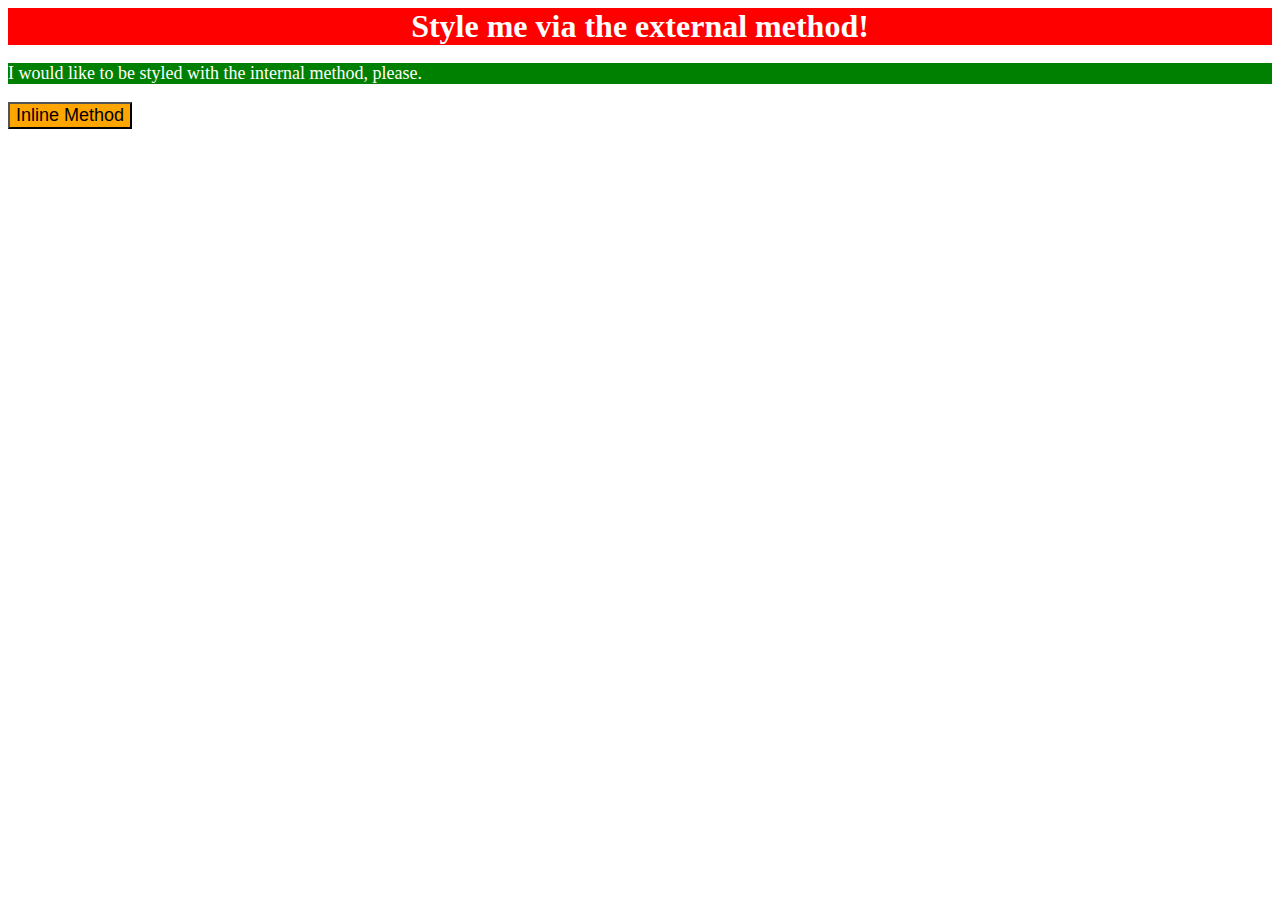
<file: foundations/01-css-methods/index.html>
<!DOCTYPE html>
<html lang="en">
  <head>
    <link href="div.css" rel="stylesheet">
    <style>
      p {
        background-color: green;
        color: white;
        font-size: 18px;
      }
    </style>
    <meta charset="UTF-8">
    <meta http-equiv="X-UA-Compatible" content="IE=edge">
    <meta name="viewport" content="width=device-width, initial-scale=1.0">
    <title>Methods for Adding CSS</title>
  </head>
  <body>
    <div>Style me via the external method!</div>
    <p>I would like to be styled with the internal method, please.</p>
    <button style="background-color: orange; font-size: 18px;">Inline Method</button>
  </body>
</html>
</file>
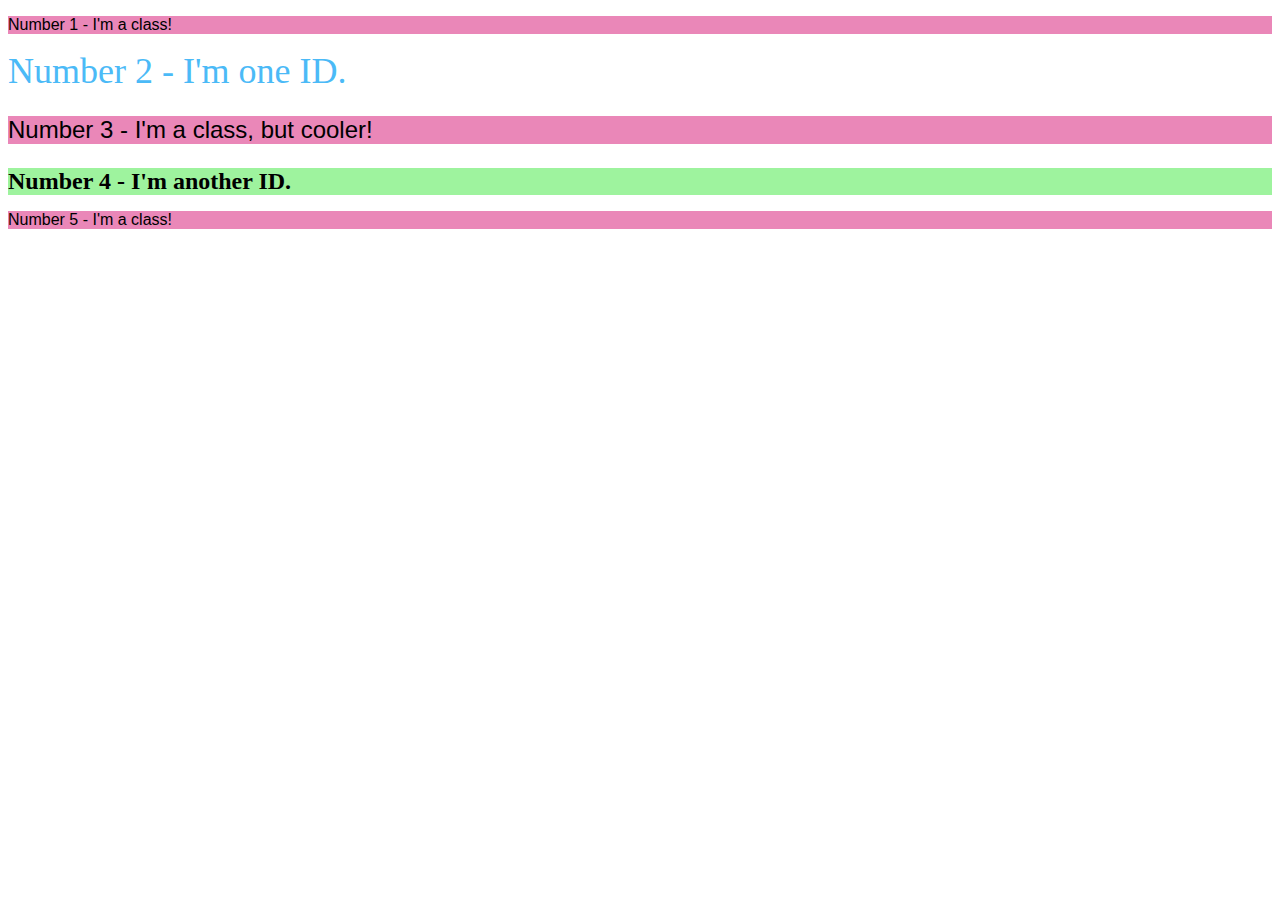
<file: foundations/02-class-id-selectors/index.html>
<!DOCTYPE html>
<html lang="en">
  <head>
    <meta charset="UTF-8">
    <meta http-equiv="X-UA-Compatible" content="IE=edge">
    <meta name="viewport" content="width=device-width, initial-scale=1.0">
    <title>Class and ID Selectors</title>
    <link rel="stylesheet" href="style.css">
  </head>
  <body>
    <p>Number 1 - I'm a class!</p>
    <div id="div1">Number 2 - I'm one ID.</div>
    <p class="cool">Number 3 - I'm a class, but cooler!</p>
    <div class="cool" id="div2">Number 4 - I'm another ID.</div>
    <p>Number 5 - I'm a class!</p>
  </body>
</html>
</file>
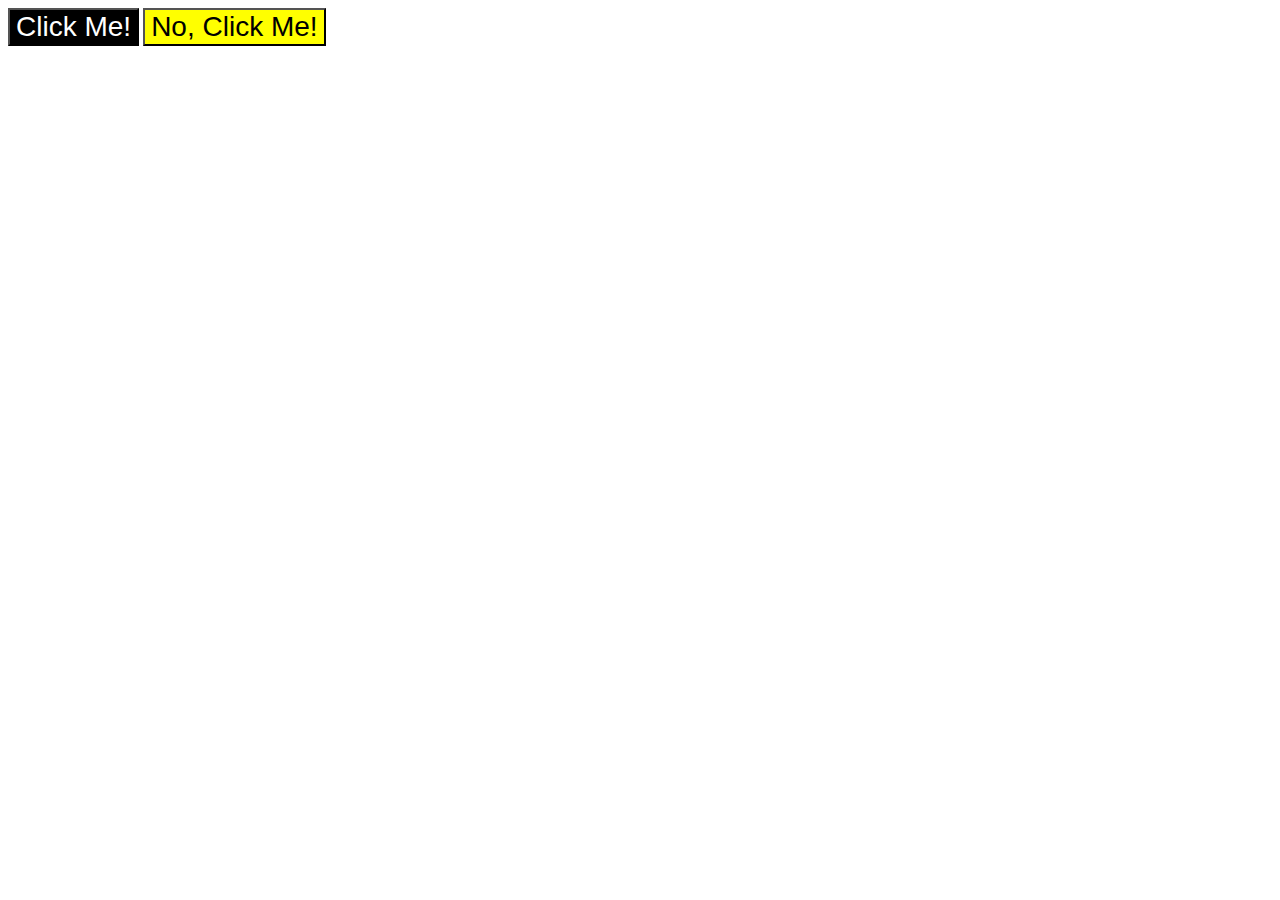
<file: foundations/03-grouping-selectors/index.html>
<!DOCTYPE html>
<html lang="en">
  <head>
    <meta charset="UTF-8">
    <meta http-equiv="X-UA-Compatible" content="IE=edge">
    <meta name="viewport" content="width=device-width, initial-scale=1.0">
    <title>Grouping Selectors</title>
    <link rel="stylesheet" href="style.css">
  </head>
  <body>
    <button class="left">Click Me!</button>
    <button class="right">No, Click Me!</button>
  </body>
</html>
</file>
<file: foundations/01-css-methods/div.css>
div{
    color: white;
    background-color: red;
    font-weight: bold;
    text-align: center;
    font-size: 32px;
}
</file>
<file: foundations/02-class-id-selectors/style.css>
p{
    background-color: rgb(234, 135, 184);
    font-family: Verdana, "DejvaVu Sans", sans-serif;
}
.cool{
    font-size: 24px;
}

#div1{
    color:hsl(201, 91%, 63%);
    font-size: 36px;
}

#div2{
    background-color:rgb(158, 243, 158);
    font-weight: bold;
}
</file>
<file: foundations/03-grouping-selectors/style.css>
.left, .right{
    font-size: 28px;
    font-family: Helvetica, "Times New Roman", sans-serif;
}
.left{
    background-color: black;
    color: white;
}
.right{
    background-color: yellow;
}
</file>
